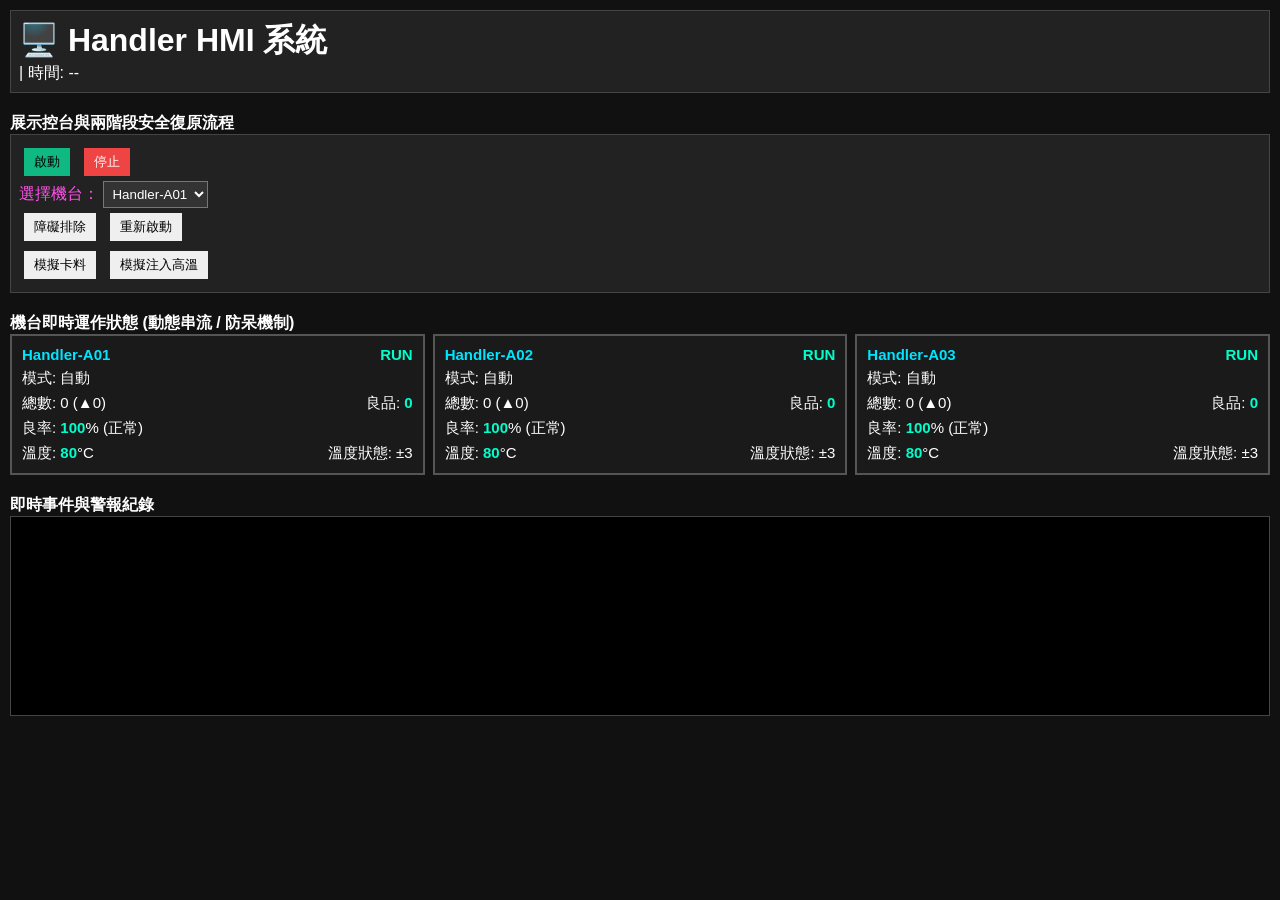
<file: index.html>
<!DOCTYPE html>
<html lang="zh-TW">

<head>
    <meta charset="UTF-8">
    <title>Handler HMI</title>
    <link rel="stylesheet" href="style.css">
    <script src="https://code.jquery.com/jquery-3.7.1.min.js"></script>
</head>

<body>

    <header>
        <h1><span>🖥️ Handler HMI 系統</span></h1>
        | 時間: <span id="nowTime">--</span>
    </header>

    <h4>展示控台與兩階段安全復原流程</h4>
    <section>
        <button id="runFunction" style="background:#10b981;">啟動</button>
        <button id="stopRun" style="background:#ef4444; color:#fff;">停止</button>
        <p>
            <span style="color: rgb(255, 80, 232);">選擇機台： </span><select id="displayMachine"></select>
        </p>
        <p>
            <button id="fixed">障礙排除</button>
            <button id="recover">重新啟動</button>
        </p>
        <p>
            <button id="alarm">模擬卡料</button>
            <button id="tempHigh">模擬注入高溫</button>
        </p>
    </section>

    <!-- 機台卡片容器 -->
    <h4>機台即時運作狀態 (動態串流 / 防呆機制)</h4>
    <main id="container" class="hmi-grid-3col"></main>

    <!-- 訊息日誌 -->
    <h4>即時事件與警報紀錄</h4>
    <div id="newMessageContainer" class="terminal-window"></div>

    <!-- 卡片模板 (極簡化，只保留 JS 對應的 class) -->
    <template id="card_template">
        <div class="card" data-id="">
            <div>
                <strong class="machineTitle" style="color:#00e5ff;">ID</strong>
                <span class="machineState highlight">RUN</span>
            </div>
            <div>
                <span>模式: <span class="machineModel">自動</span></span>
            </div>
            <div>
                <span>總數: <span class="machineTestCount">0</span> (<span class="testCountState">▲0</span>)</span>
                <span>良品: <span class="passCount highlight">0</span></span>
            </div>
            <div>
                <span>良率: <span class="yieldRate highlight">100</span>% (<span class="yieldState">正常</span>)</span>
            </div>
            <div>
                <span>溫度: <span class="temp highlight">80</span>°C</span>
                <span>溫度狀態: <span class="tempeTolerance">±3</span></span>
            </div>
        </div>
    </template>

    <script src="main.js"></script>
</body>

</html>
</file>
<file: style.css>
* {
    box-sizing: border-box;
    margin: 0;
    padding: 0;
}

body {
    background: #111;
    color: #fff;
    font-family: sans-serif;
    padding: 10px;
}

/* 頂部與控制列 */
header,
section {
    background: #222;
    padding: 8px;
    margin-bottom: 20px;
    border: 1px solid #444;
}

button {
    padding: 5px 10px;
    cursor: pointer;
    border: 5px solid#222 ;
}

select {
    background: #333;
    color: #fff;
    padding: 4px;
}

/* 3欄網格 */
.hmi-grid-3col {
    display: grid;
    grid-template-columns: repeat(3, 1fr);
    gap: 8px;
    margin-bottom: 20px;
}

/* 卡片外框 */
.card {
    background: #1a1a1a;
    border: 2px solid #555;
    padding: 10px;
    display: flex;
    flex-direction: column;
    gap: 6px;
}

.card>div {
    display: flex;
    justify-content: space-between;
    font-size: 15px;
}

/* 數值與日誌 */
.highlight {
    color: #00ffcc;
    font-weight: bold;
}

.terminal-window {
    background: #000;
    border: 1px solid #444;
    height: 200px;
    overflow-y: auto;
    padding: 6px;
    font-family: monospace;
    font-size: 15px;
    color: #0f0;
}
</file>
